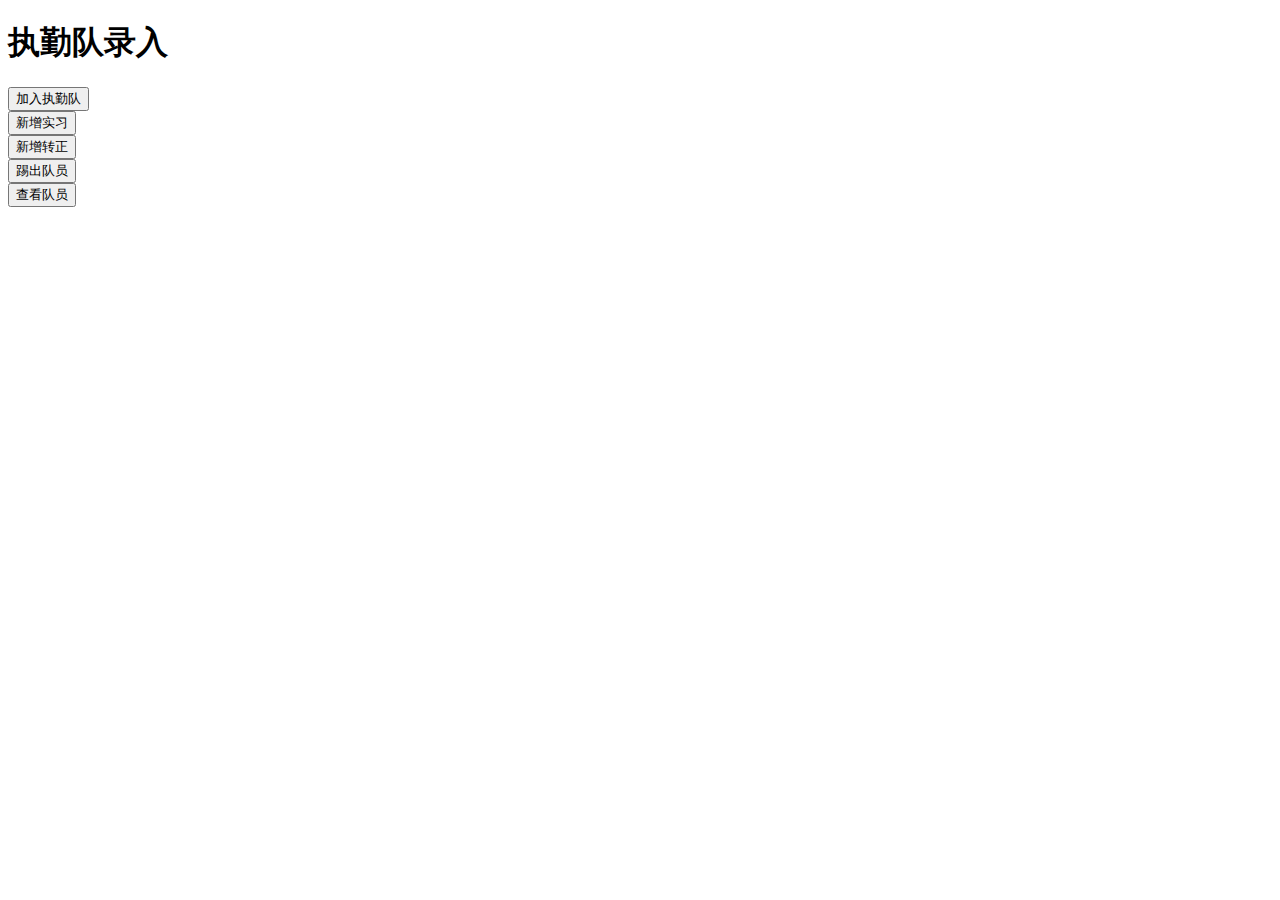
<file: index.html>
<!DOCTYPE html>
<html lang="zh">
    <head>
        <meta charset="utf-8">
        <title>执勤队录入</title>
    </head>
    <body>
        <h1>执勤队录入</h1>
        <a href="files\jiaru.html">
            <button>加入执勤队</button>
        </a>
        <br>
        <a href="files\shixi.html">
            <button>新增实习</button>
        </a>
        <br>
        <a href="files\zhuangzheng.html">
            <button>新增转正</button>
        </a>
        <br>
        <a href="files\tichu.html">
            <button>踢出队员</button>
        </a>
        <br>
        <a href="files\chakan.html">
            <button>查看队员</button>
        </a>
    </body>
</html>
</file>
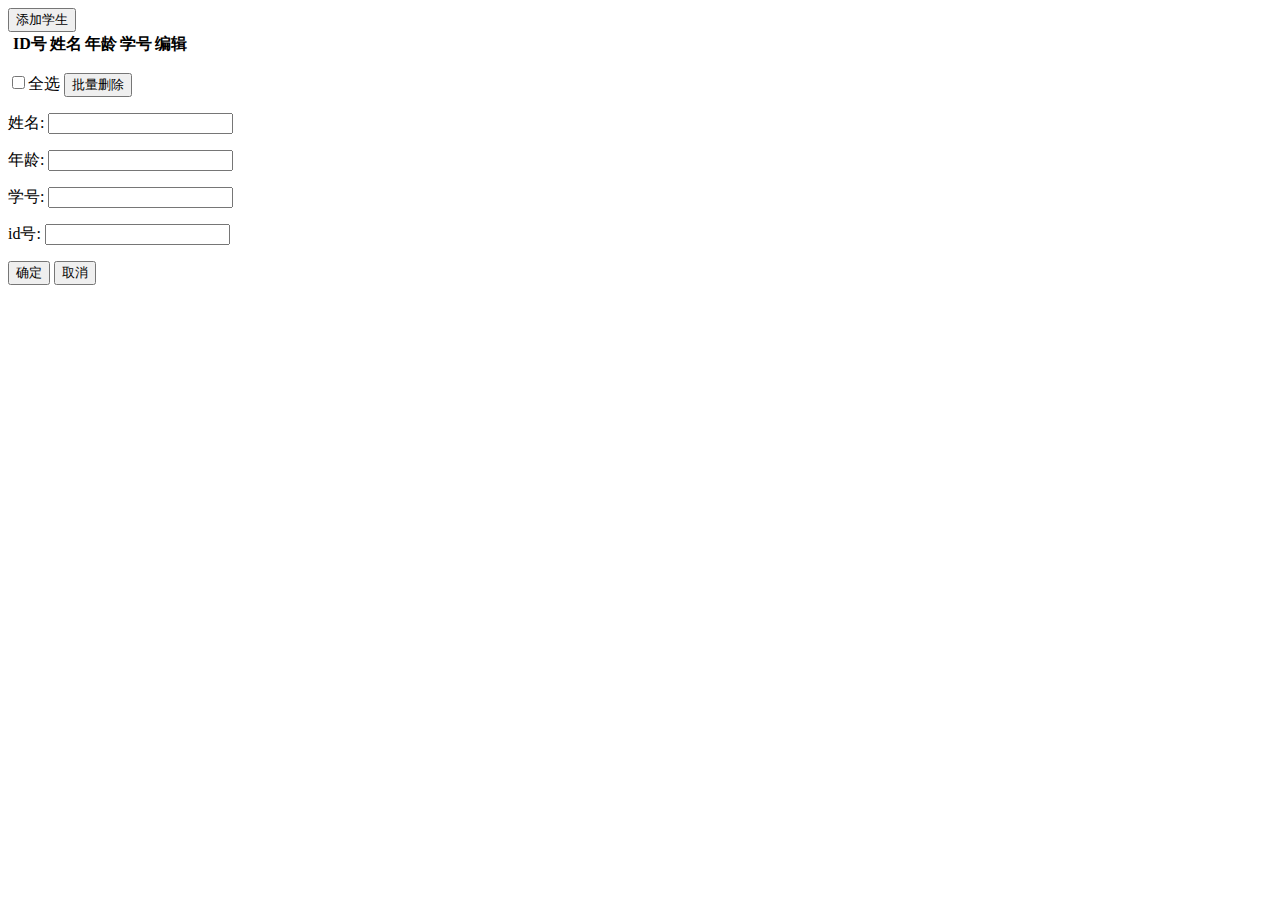
<file: sy.html>
<!DOCTYPE html>
<html lang="en">
<head>
    <meta charset="UTF-8">
    <meta http-equiv="X-UA-Compatible" content="IE=edge">
    <meta name="viewport" content="width=device-width, initial-scale=1.0">
    <title>Document</title>
</head>
<body>
    <div>
        <button id="add">添加学生</button>
      </div>
      <table class="table" cellspacing="1">
        <thead>
          <tr><th></th><th>ID号</th><th>姓名</th><th>年龄</th><th>学号</th><th>编辑</th></tr>
        </thead>
        <tbody></tbody>
      </table>
      <p><input type="checkbox" id="checkall">全选 <button id="delall">批量删除</button></p>
      <div class="modal">
        <div>
          <p>姓名: <input ></p>
          <p>年龄: <input type="number" ></p>
          <p>学号: <input type="number" ></p>
          <p>id号: <input type="number" ></p>
          <p>
            <button>确定</button>
            <button>取消</button>
          </p>
        </div>
      </div>
  <script src="sy.js"></script>
  <style src="sy.css"></style>
</body>
</html>
</file>
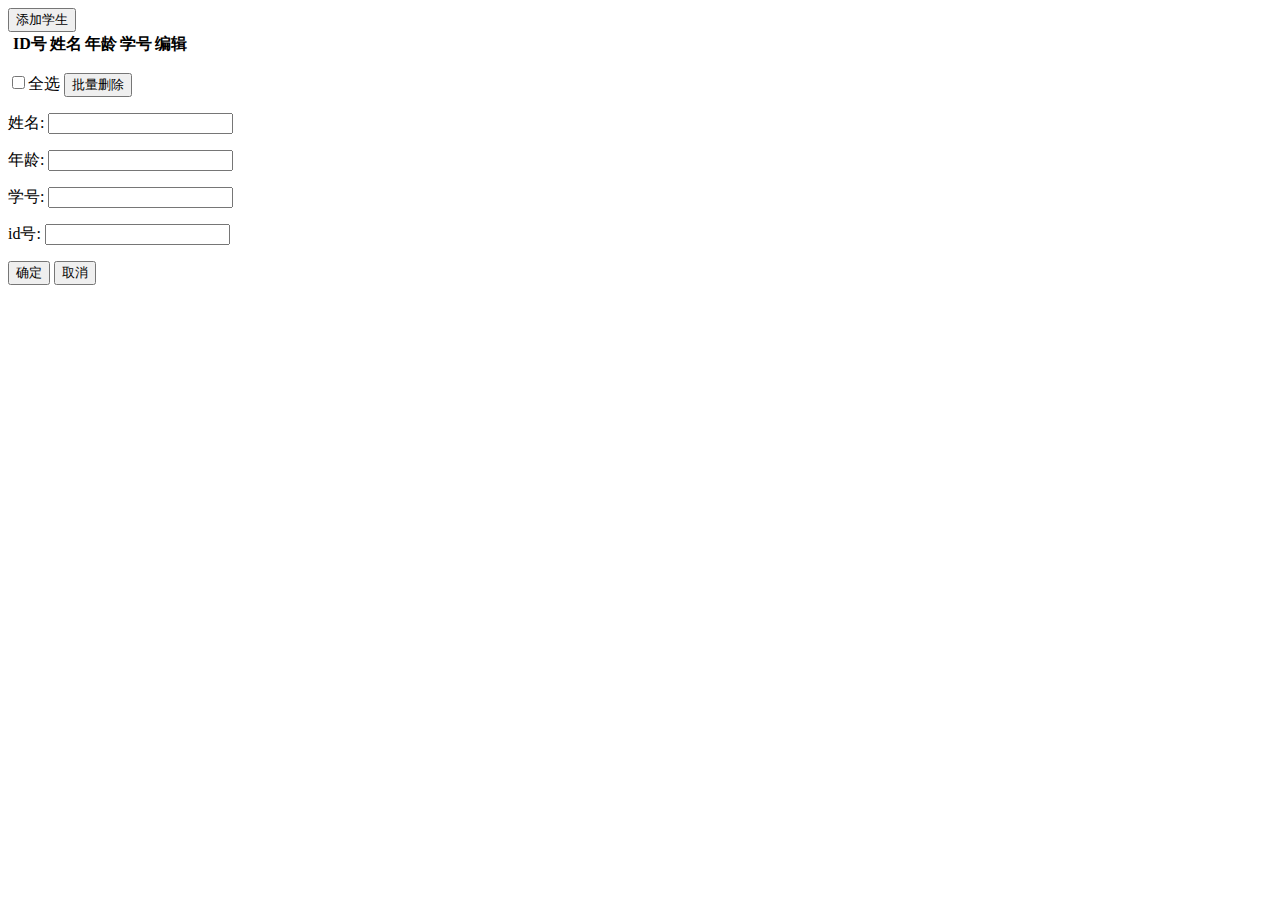
<file: sy1.html>
<!DOCTYPE html>
<html lang="en">
<head>
    <meta charset="UTF-8">
    <meta http-equiv="X-UA-Compatible" content="IE=edge">
    <meta name="viewport" content="width=device-width, initial-scale=1.0">
    <title>Document</title>
</head>
<body>
    <div>
        <button id="add">添加学生</button>
      </div>
      <table class="table" cellspacing="1">
        <thead>
          <tr><th></th><th>ID号</th><th>姓名</th><th>年龄</th><th>学号</th><th>编辑</th></tr>
        </thead>
        <tbody></tbody>
      </table>
      <p><input type="checkbox" id="checkall">全选 <button id="delall">批量删除</button></p>
      <div class="modal">
        <div>
          <p>姓名: <input ></p>
          <p>年龄: <input type="number" ></p>
          <p>学号: <input type="number" ></p>
          <p>id号: <input type="number" ></p>
          <p>
            <button>确定</button>
            <button>取消</button>
          </p>
        </div>
      </div>
  <script src="sy1.js"></script>
</body>
</html>
</file>
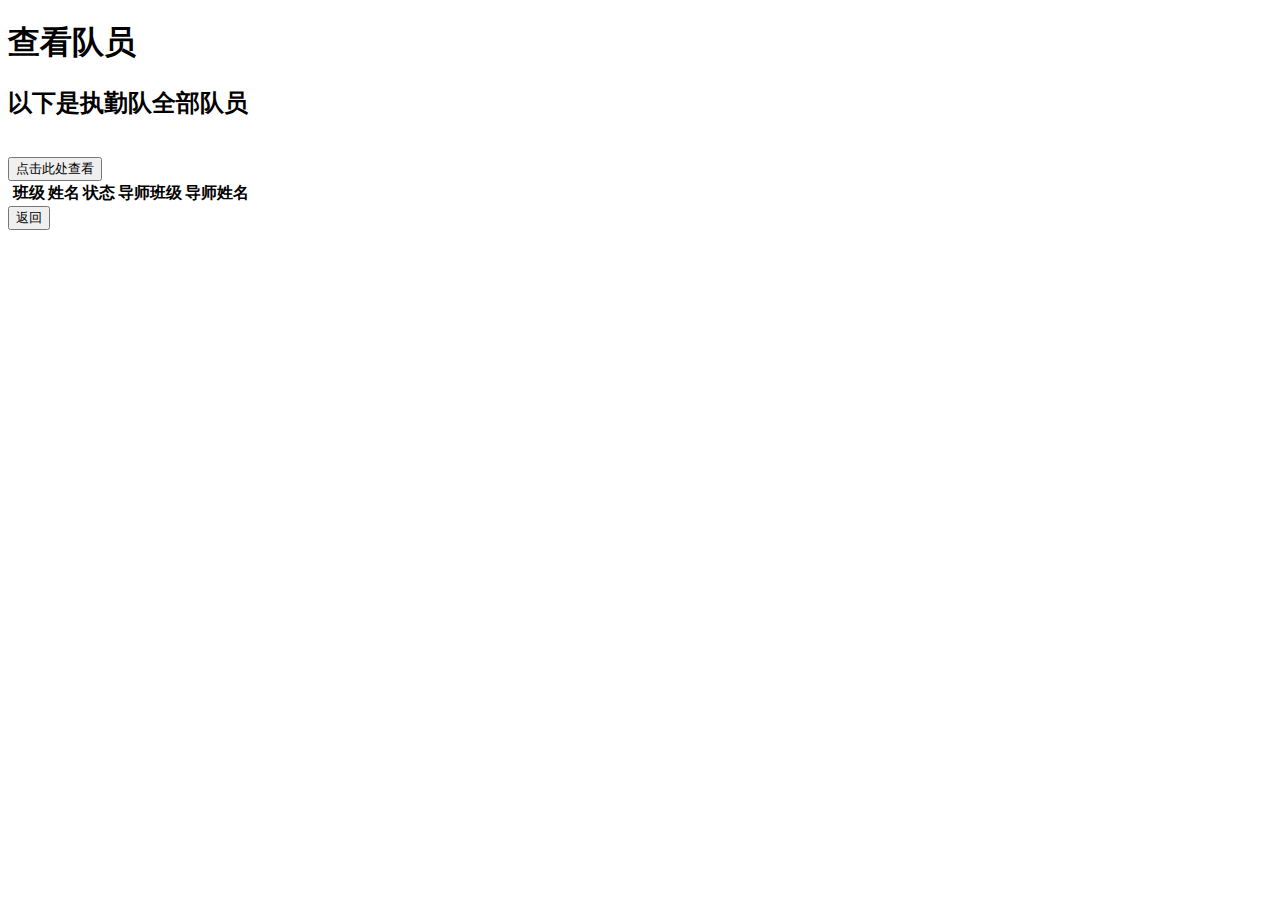
<file: files/chakan.html>
<!DOCTYPE html>
<html lang="zh">
    <head>
        <meta charset="UTF-8">
        <title>查看队员</title>
        <script src="index.js"></script>
    </head>
    <body>
        <h1>查看队员</h1>
        <h2>以下是执勤队全部队员</h2>
        <br>
        <button onclick="ChaKan()">点击此处查看</button>
        <table class="table" cellspacing="1">
            <thead>
                <tr><th></th><th>班级</th><th>姓名</th><th>状态</th><th>导师班级</th><th>导师姓名</th></tr>
            </thead>
            <tbody></tbody>
        </table>
        
        <a href="javascript:history.back(-1)">
            <button>返回</button>           <!--返回键-->
        </a>
    </body>
</html>
</file>
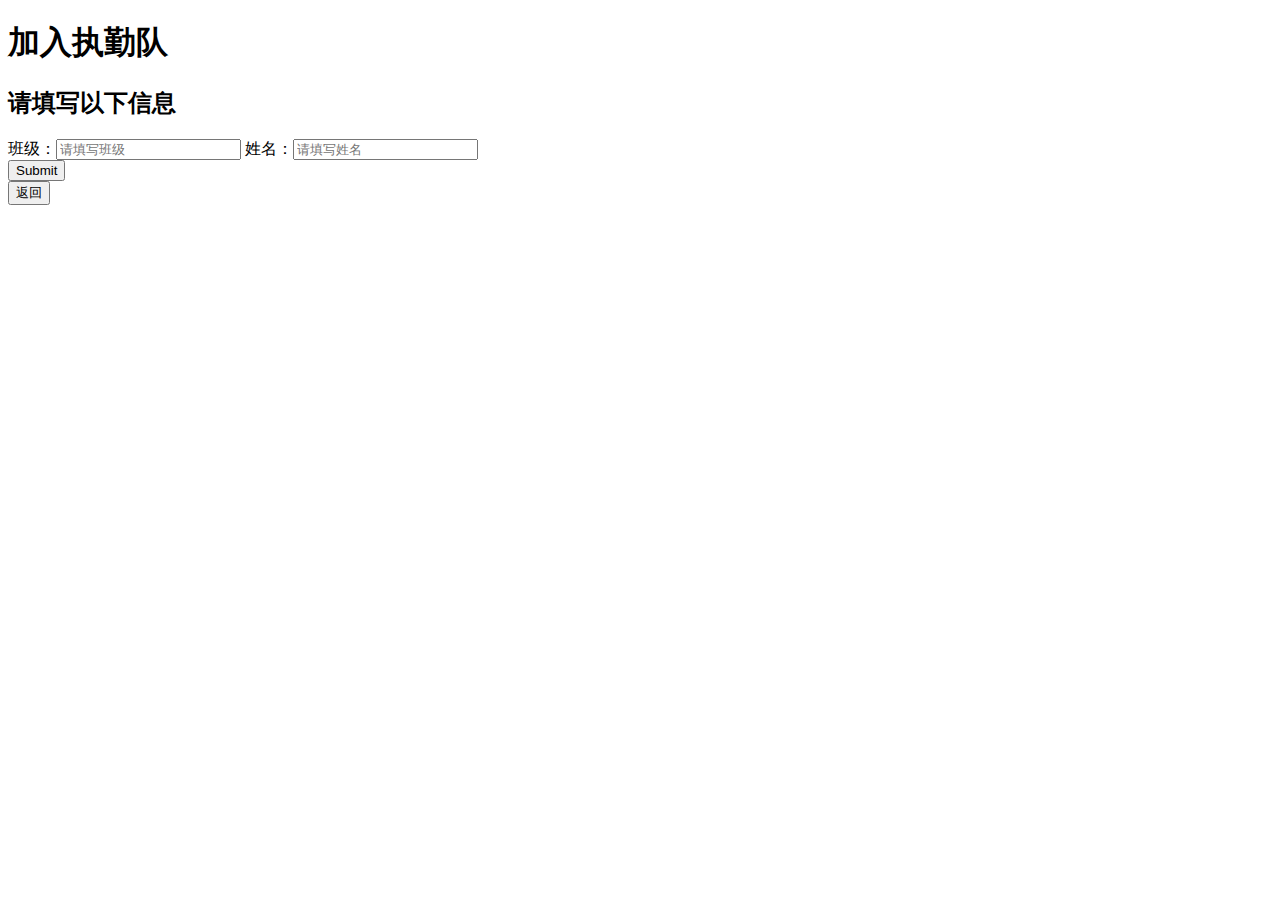
<file: files/jiaru.html>
<!DOCTYPE html>
<html lang="zh">
    <head>
        <meta charset="UTF-8">
        <title>加入执勤队</title>
    </head>
    <body>
        <h1>加入执勤队</h1>
        <h2>请填写以下信息</h2>
        班级：<input type="text" placeholder="请填写班级" id="jiaru_class">
        姓名：<input type="text" placeholder="请填写姓名" id="jiaru_name">
        <br>
        <script src="index.js"></script>
        <input type="submit" onclick="JiaRu()">
        <br>
        <a href="javascript:history.back(-1)">
            <button>返回</button>           <!--返回键-->
        </a>
        
    </body>
</html>
</file>
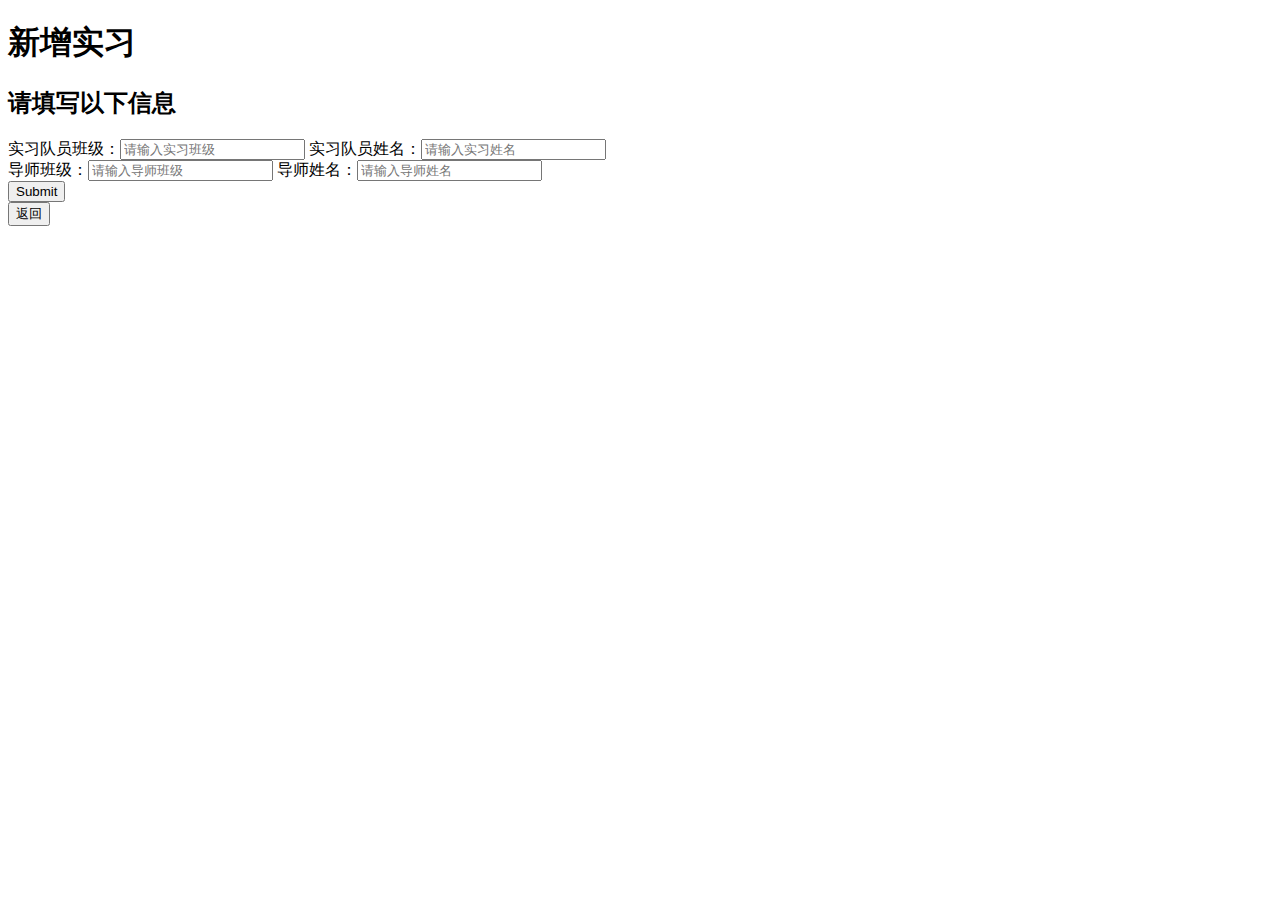
<file: files/shixi.html>
<!DOCTYPE html>
<html lang="zh">
    <head>
        <meta charset="UTF-8">
        <title>新增实习</title>
    </head>
    <body>
        <h1>新增实习</h1>
        <h2>请填写以下信息</h2>
        实习队员班级：<input type="text" id="shixi_duiyuan_class" placeholder="请输入实习班级">
        实习队员姓名：<input type="text" id="shixi_duiyuan_name" placeholder="请输入实习姓名">
        <br>
        导师班级：<input type="text" id="shixi_daoshi_class" placeholder="请输入导师班级">
        导师姓名：<input type="text" id="shixi_daoshi_name" placeholder="请输入导师姓名">
        <br>
        <script src="index.js"></script>
        <input type="submit" onclick="ShiXi()">
        <br>
        <a href="javascript:history.back(-1)">
            <button>返回</button>           <!--返回键-->
        </a>
    </body>
</html>
</file>
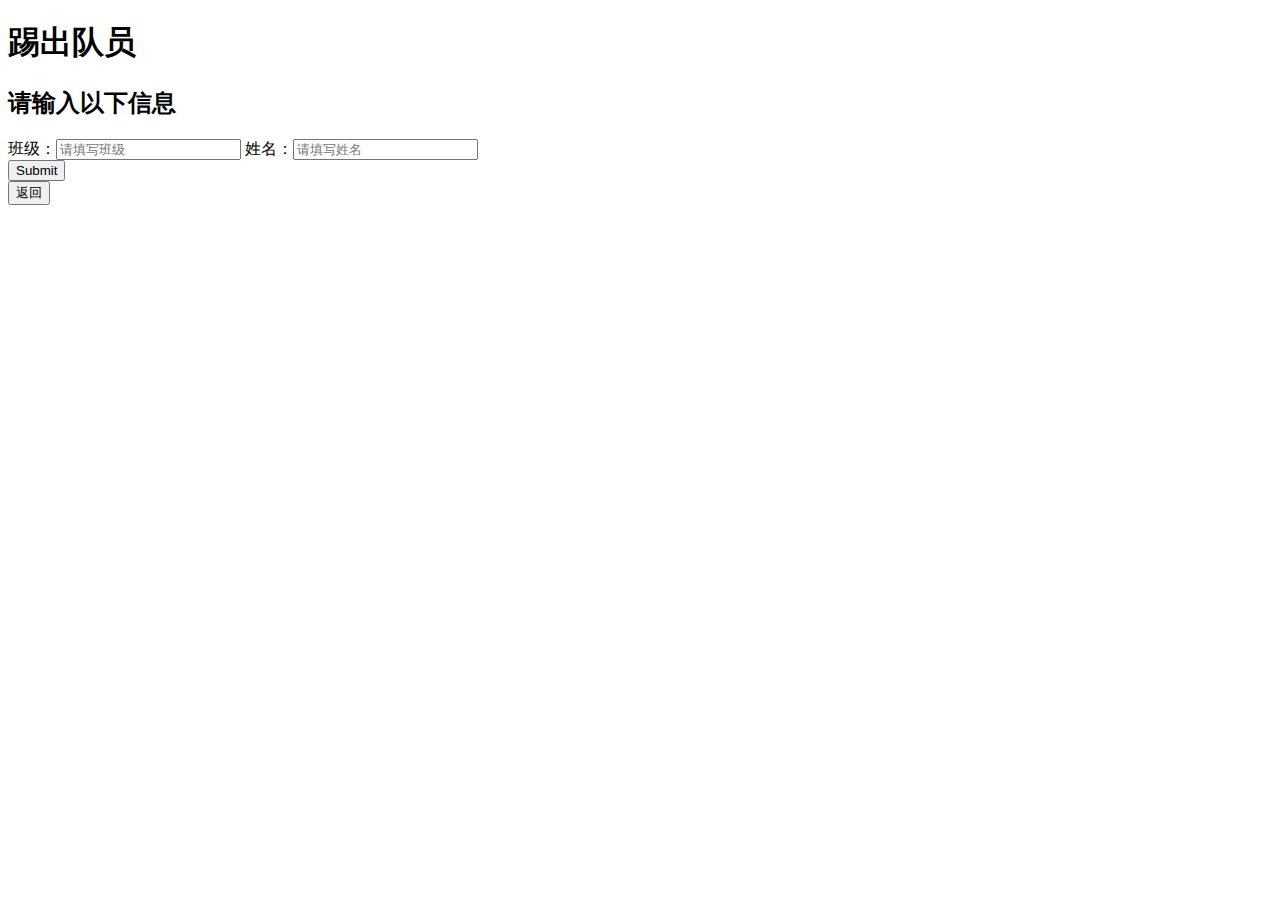
<file: files/tichu.html>
<!DOCTYPE html>
<html lang="zh">
    <head>
        <meta charset="UTF-8">
        <title>踢出队员</title>
    </head>
    <body>
        <h1>踢出队员</h1>
        <h2>请输入以下信息</h2>
        班级：<input type="text" placeholder="请填写班级" id="tichu_class">
        姓名：<input type="text" placeholder="请填写姓名" id="tichu_name">
        <br>
        <script src="index.js"></script>
        <input type="submit" onclick="TiChu()">
        <br>
        <a href="javascript:history.back(-1)">
            <button>返回</button>           <!--返回键-->
        </a>
    </body>
</html>
</file>
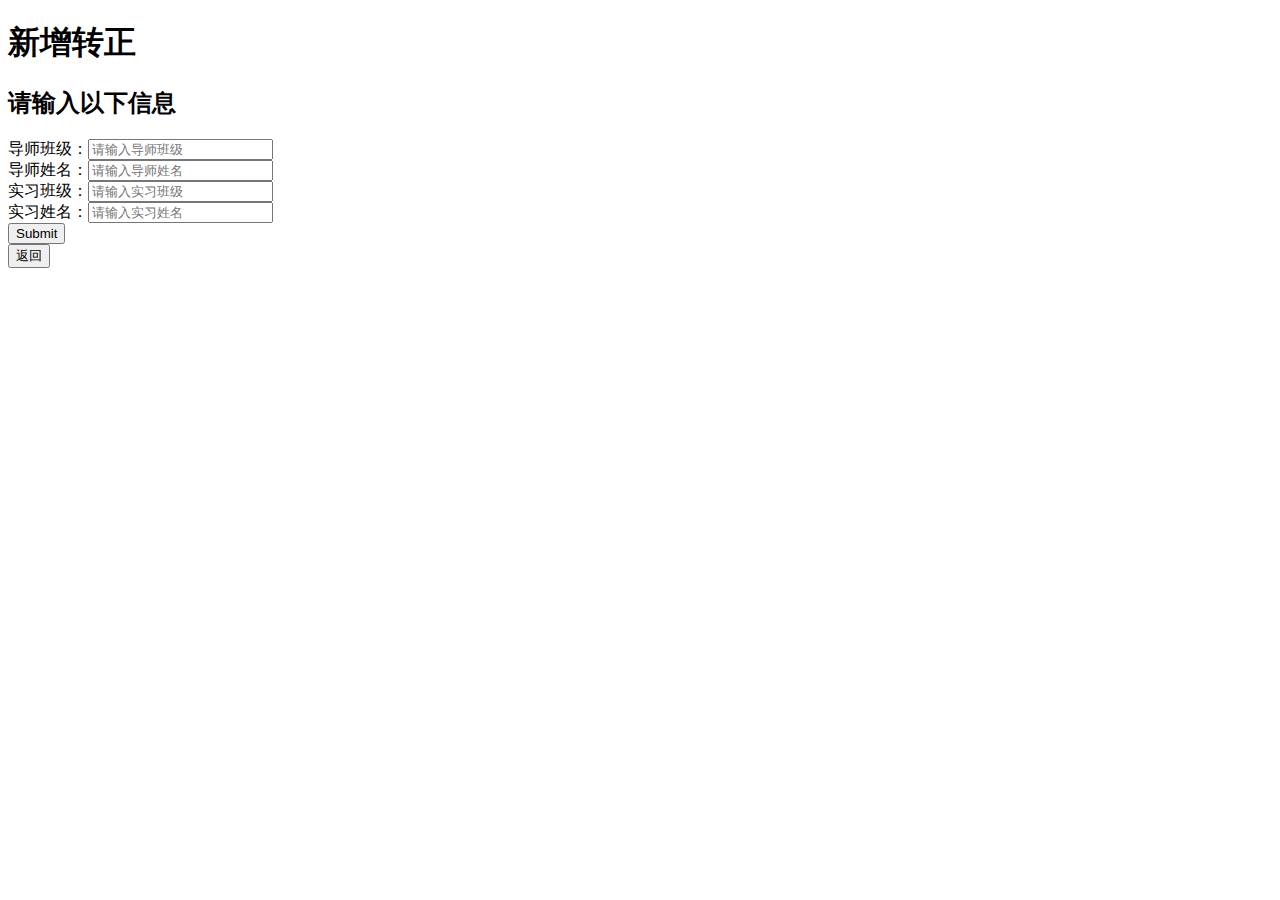
<file: files/zhuangzheng.html>
<!DOCTYPE html>
<html lang="zh">
    <head>
        <meta charset="UTF-8">
        <title>新增转正</title>
    </head>
    <body>
        <h1>新增转正</h1>
        <h2>请输入以下信息</h2>
        导师班级：<input type="text" placeholder="请输入导师班级" id="zhuangzheng_daoshi_class">
        <br>
        导师姓名：<input type="text" placeholder="请输入导师姓名" id="zhuangzheng_daoshi_name">
        <br>
        实习班级：<input type="text" placeholder="请输入实习班级" id="zhuangzheng_shixi_class">
        <br>
        实习姓名：<input type="text" placeholder="请输入实习姓名" id="zhuangzheng_shixi_name">
        <br>
        <script src="index.js"></script>
        <input type="submit" onclick="ZhuangZheng()">
        <br>
        <a href="javascript:history.back(-1)">
            <button>返回</button>           <!--返回键-->
        </a>
    </body>
</html>
</file>
